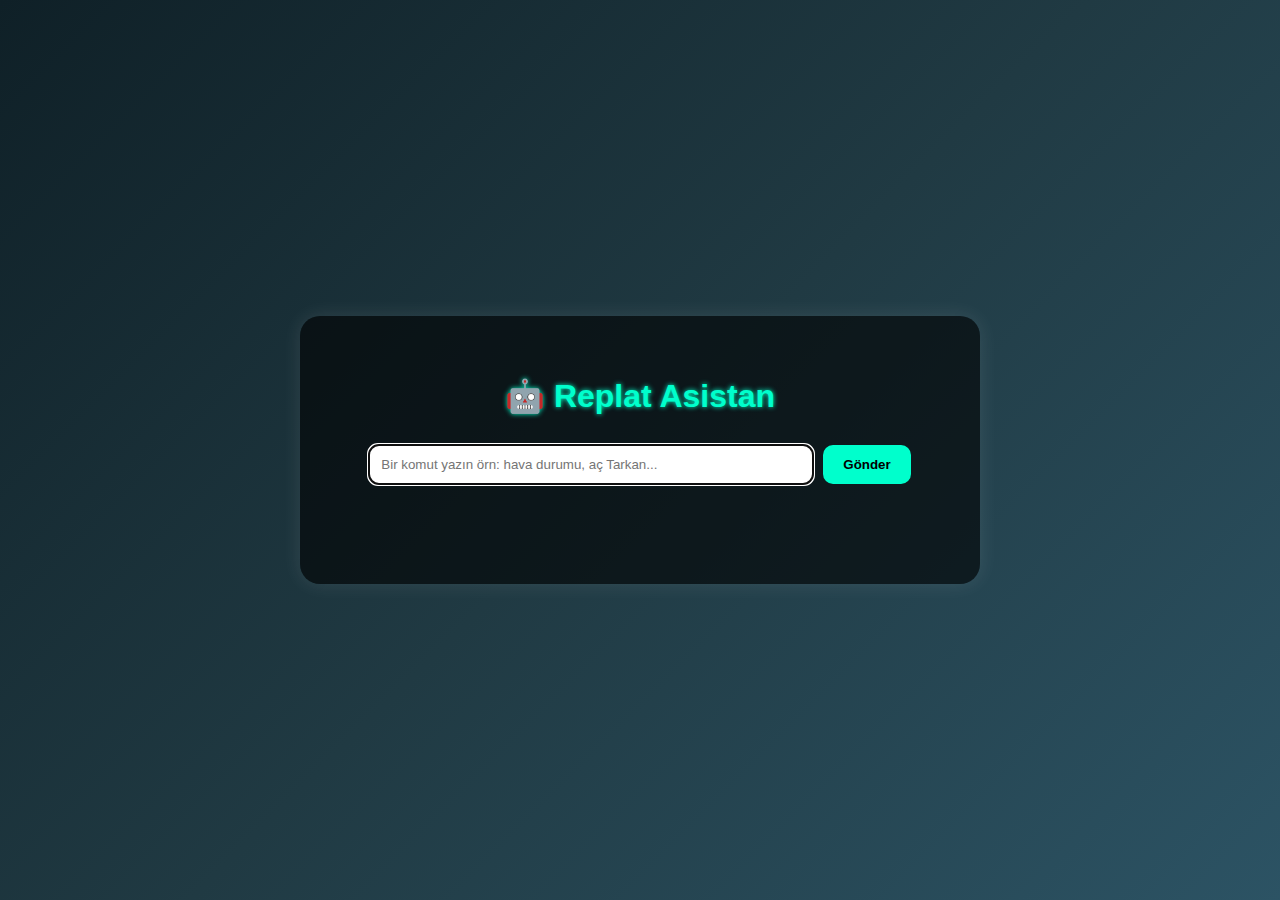
<file: index.html>
<!DOCTYPE html>
<html lang="tr">
<head>
  <link rel="icon" type="image/png" href="Replat.png" />
  <meta charset="UTF-8">
  <title>Replat Asistan - Kişisel Web Asistanınız</title>
  <meta name="description" content="Replat Asistan ile şarkı aç, hava durumu öğren, saati sor ve Google’da arama yap. Ücretsiz web tabanlı yapay zeka asistanı.">
  <meta name="keywords" content="replat, yapay zeka, web asistan, hava durumu, saat, şarkı aç, Google arama">
  <meta name="author" content="AG Müzik">
  <meta name="robots" content="index, follow">
  <link rel="stylesheet" href="style.css">
  
  <meta charset="UTF-8">
  <title>Replat Asistan</title>
  <link rel="stylesheet" href="style.css">
</head>
<body>
  <div class="container">
    <h1 class="logo">🤖 Replat Asistan</h1>
    
    <div class="komut-kutusu">
      <input type="text" id="komut" placeholder="Bir komut yazın örn: hava durumu, aç Tarkan..." autofocus>
      <button onclick="komutuIsle()">Gönder</button>
    </div>

    <div id="cevap" class="cevap-alani"></div>
  </div>

  <script src="script.js"></script>
</body>
</html>
</file>
<file: style.css>
body {
  margin: 0;
  padding: 0;
  background: linear-gradient(135deg, #0f2027, #203a43, #2c5364);
  font-family: 'Segoe UI', Tahoma, Geneva, Verdana, sans-serif;
  color: white;
  height: 100vh;
  display: flex;
  justify-content: center;
  align-items: center;
}

.container {
  background-color: rgba(0, 0, 0, 0.6);
  padding: 40px;
  border-radius: 20px;
  box-shadow: 0 0 20px rgba(255, 255, 255, 0.1);
  width: 90%;
  max-width: 600px;
  text-align: center;
}

.logo {
  font-size: 32px;
  margin-bottom: 30px;
  font-weight: bold;
  color: #00ffcc;
  text-shadow: 0 0 5px #00ffcc;
}

.komut-kutusu {
  display: flex;
  gap: 10px;
  justify-content: center;
  margin-bottom: 20px;
  flex-wrap: wrap;
}

input {
  padding: 12px;
  border-radius: 10px;
  border: none;
  width: 70%;
  min-width: 200px;
}

button {
  padding: 12px 20px;
  border-radius: 10px;
  border: none;
  background-color: #00ffcc;
  color: black;
  font-weight: bold;
  cursor: pointer;
  transition: background-color 0.3s ease;
}

button:hover {
  background-color: #00ccaa;
}

.cevap-alani {
  font-size: 18px;
  margin-top: 20px;
  min-height: 40px;
}
</file>
